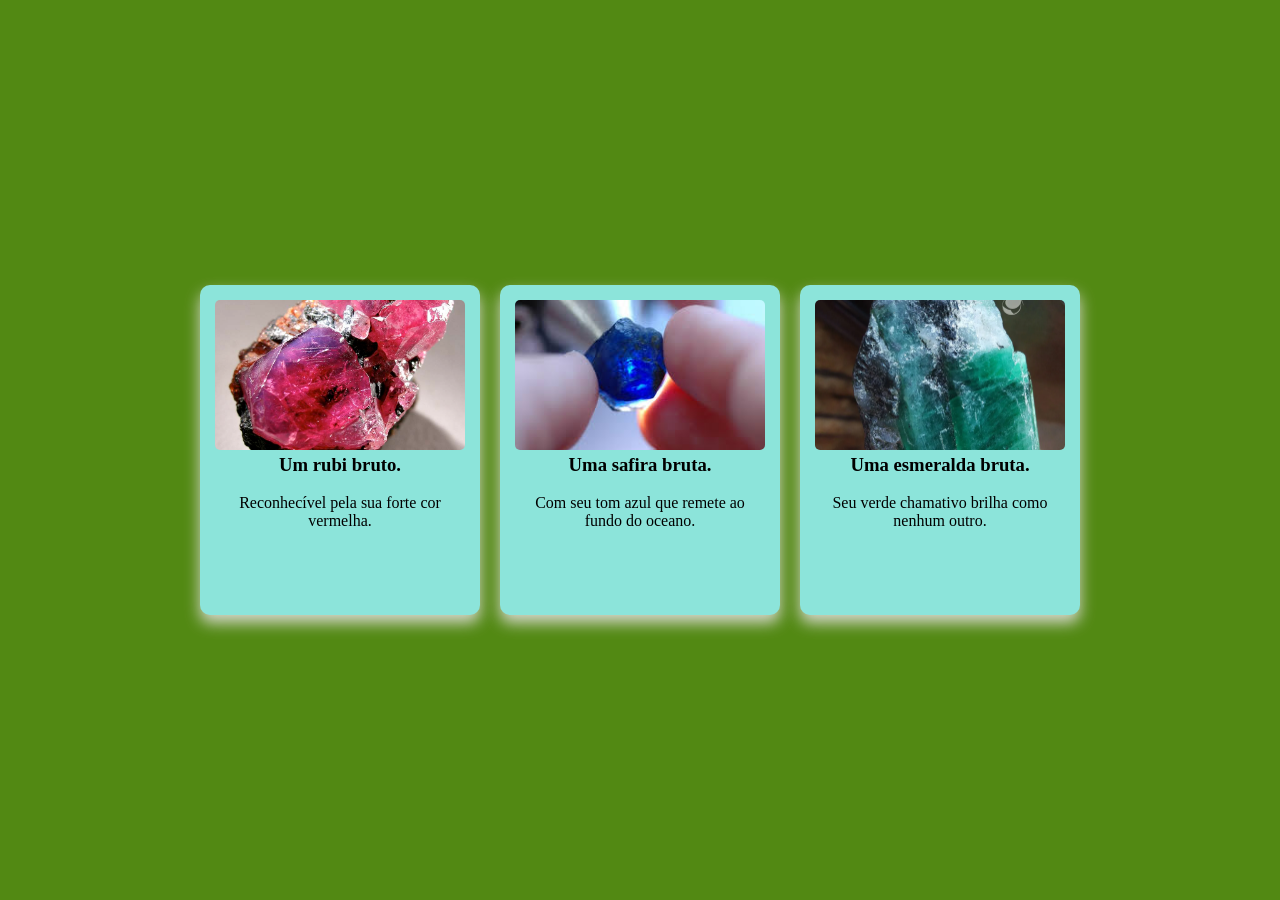
<file: index.html>
<!DOCTYPE html>
<html lang="pt-BR">
<head>
    <meta charset="UTF-8">
    <meta name="viewport" content="width=device-width, initial-scale=1.0">
    <title>Pedras preciosas brutas.</title>
    <link rel="stylesheet" href="style.css">
</head>
<body>
    <div class="container">
        <div class="card">
            <img src="./rubi.jpg" alt="Rubi">
            <h3>Um rubi bruto.</h3><br>
            <p>Reconhecível pela sua forte cor vermelha.</p>
        </div>

        <div class="card">
            <img src="./safira.jpeg" alt="Safira"">
            <h3>Uma safira bruta.</h3><br>
            <p>Com seu tom azul que remete ao fundo do oceano.</p>
        </div>

        <div class="card">
            <img src="./esmeralda.webp" alt="Esmeralda">
            <h3>Uma esmeralda bruta.</h3><br>
            <p>Seu verde chamativo brilha como nenhum outro.</p>
        </div>

    </div>
</body>
</html>
</file>
<file: style.css>
* {
margin: 0;
padding: 0;
}

body {
    background-color: #528913;
}

/* Container que centraliza tudo */
.container {
    display: flex; /* Coloca os itens lado a lado */ 
    justify-content: center; /* Centraliza os itens na horizontal*/
    align-items: center; /* Centraliza na vertical   */
    height: 100vh; /*Faz o container ler a altura da tela*/
    gap: 20px; /* Espaço entre os cards */
}

/*Estiliza o card*/
.card {
    background: rgb(140, 228, 218);
    width: 250px;       /* Largura fixa do card */
    height: 300px;      /* ALTURA FIXA: Todos os cards terão o mesmo tamanho */
    padding: 15px;
    border-radius: 10px;
    box-shadow: 0 8px 15px rgba(227, 223, 223, 0.9);
    text-align: center;
}

.card img {
    width: 100%;        /* Ocupa a largura do card */
    height: 150px;      /* ALTURA FIXA: Todas as fotos ficam iguais */
    object-fit: cover;  /* O SEGREDO: Corta a foto para caber sem distorcer */
    border-radius: 5px;
}
</file>
